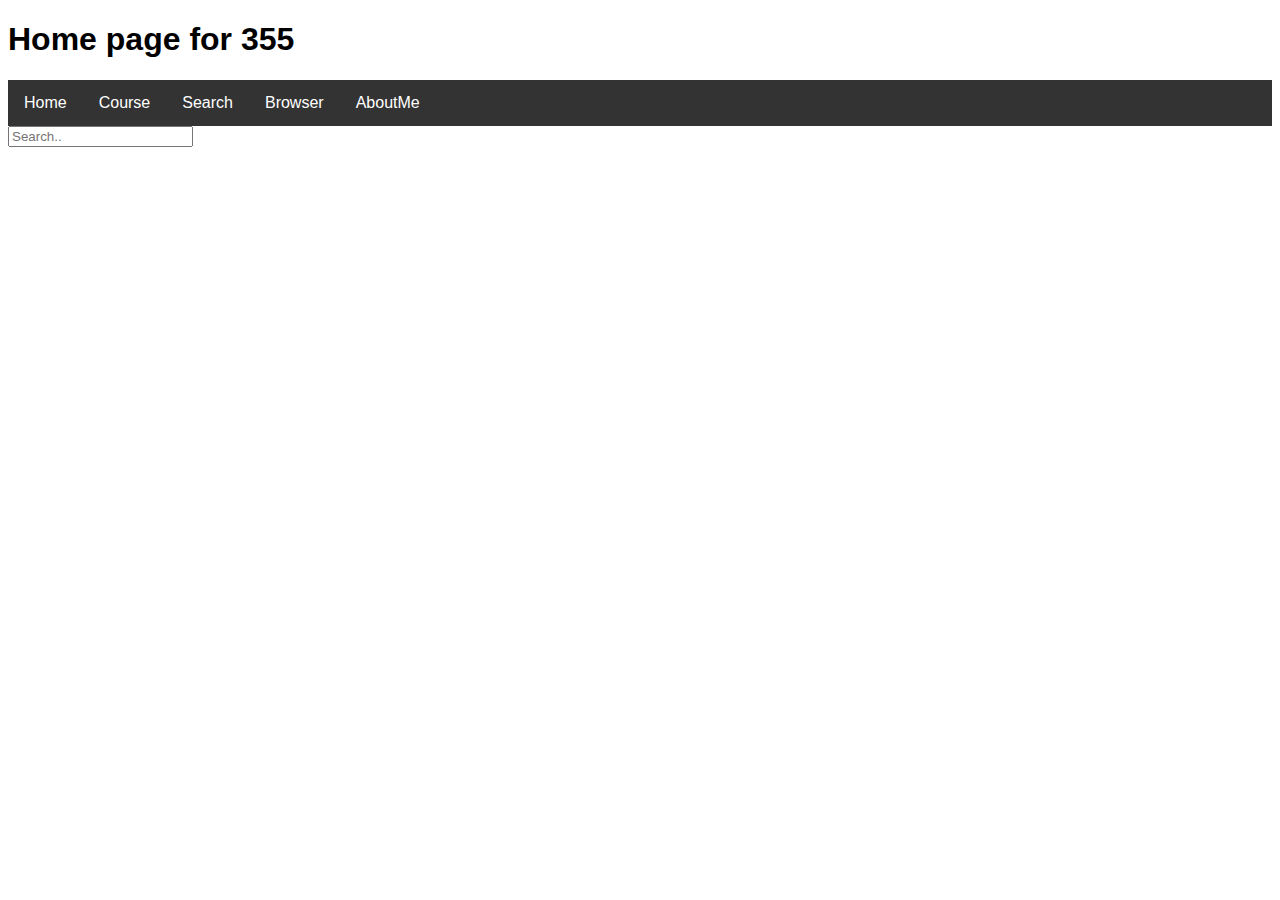
<file: index.html>
<!DOCTYPE html>
<html>
<head>
	<title>Home Page </title>
	<meta name="viewport" content="width=device-width, initial-scale=1.0">
	<link rel="stylesheet" type="text/css" href="index.css">
</head>

<body>
  <h1>Home page for 355 </h1>
<div class="navbar">
  <a href="https://venus.cs.qc.cuny.edu/~ahsa8799/cs355/#home">Home</a>
  <div class="dropdown">
    <button class="dropbtn">Course
      <i class="fa fa-caret-down"></i>
    </button>
    <div class="dropdown-content">
    <a href="https://www.zybooks.com/">Zybook</a>
    <a href="https://drive.google.com/drive/folders/1AsHhIFfQ3yNE_m2z4wswRfKh77K0UH9w">Materials</a>
    <a href="https://www.w3schools.com">W3schools</a>
    <a href="https://www.tophat.com">TopHat</a>
    <a href="https://getbootstrap.com/docs/4.0/components/navs/ ">BootStrap</a>
    </div>

  
</div>
<div class="dropdown">
    <button class="dropbtn">Search
      <i class="fa fa-caret-down"></i>
    </button>
    <div class="dropdown-content">
      <a href="mySearchEngine.html">Search Engine</a>
    </div>
  </div>
<div class="dropdown">
  <button href="javascript:void(0)" class="dropbtn">Browser
      <i class="fa fa-caret-down"></i>
    </button>
    
    <div class="dropdown-content">
      <a href="navigator.html">Navigator</a>
      <a href="window.html">Window</a>
      <a href="screen.html">Screen</a>
      <a href="location.html">Location</a>
      <a href="geolocation.html">Geo Location</a>
    </div>
    
</div>
<div class="dropdown">
  <button class="dropbtn">AboutMe
      <i class="fa fa-caret-down"></i>
    </button>
<div class="dropdown-content">
      <a href="developers.html">Developer</a>
      <a href="contact.html">Contact Us</a>
    </div>
</div>

</div>
<div class="topnav">
  
  <input type="text" placeholder="Search..">
</div>

</body>
</html>
</file>
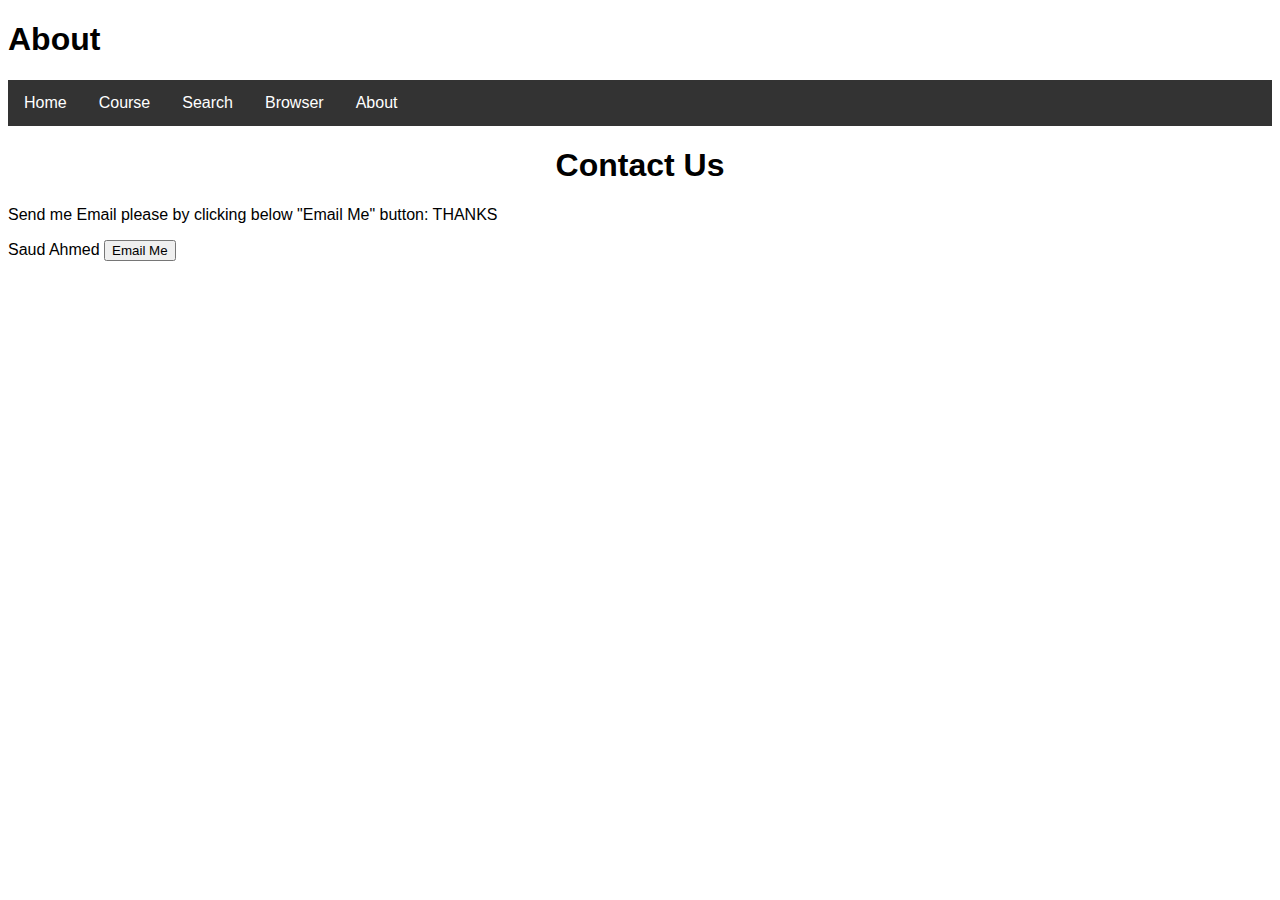
<file: contact.html>
<!DOCTYPE html>
<html>
<head>
	<title> About </title>
	<meta name="viewport" content="width=device-width, initial-scale=1.0">
	<link rel="stylesheet" type="text/css" href="index.css">
</head>

<body>
  <h1> About </h1>
<div class="navbar">
  <a href="https://venus.cs.qc.cuny.edu/~ahsa8799/cs355/#home">Home</a>
  <div class="dropdown">
    <button class="dropbtn">Course
      <i class="fa fa-caret-down"></i>
    </button>
    <div class="dropdown-content">
    <a href="https://www.zybooks.com/">Zybook</a>
    <a href="https://drive.google.com/drive/folders/1AsHhIFfQ3yNE_m2z4wswRfKh77K0UH9w">Materials</a>
    <a href="https://www.w3schools.com">W3schools</a>
    <a href="https://www.tophat.com">TopHat</a>
    <a href="https://getbootstrap.com/docs/4.0/components/navs/ ">BootStrap</a>
    </div>

  
</div>
<div class="dropdown">
    <button class="dropbtn">Search
      <i class="fa fa-caret-down"></i>
    </button>
    <div class="dropdown-content">
      <a href="mySearchEngine.html">Search Engine</a>
    </div>
  </div>
<div class="dropdown">
  <button href="javascript:void(0)" class="dropbtn">Browser
      <i class="fa fa-caret-down"></i>
    </button>
    
    <div class="dropdown-content">
      <a href="navigator.html">Navigator</a>
      <a href="window.html">Window</a>
      <a href="screen.html">Screen</a>
      <a href="location.html">Location</a>
      <a href="geolocation.html">Geo Location</a>
    </div>
    
</div>
<div class="dropdown">
  <button class="dropbtn">About
      <i class="fa fa-caret-down"></i>
    </button>
<div class="dropdown-content">
      <a href="developers.html">Developer</a>
      <a href="contact.html">Contact Us</a>
    </div>
</div>
</div>
<h1 style="text-align: center;"> Contact Us </h1>

<p style="text-align: left;"> Send me Email please by clicking below "Email Me" button: THANKS </p>
<div style="text-align: left;">
<form action="mailto:saudmad07@gmail.com" method="post" enctype="text/plain">

 Saud Ahmed <input type="submit" align= "left"; value="Email Me">

</form>
</div>



</body>
</html>
</file>
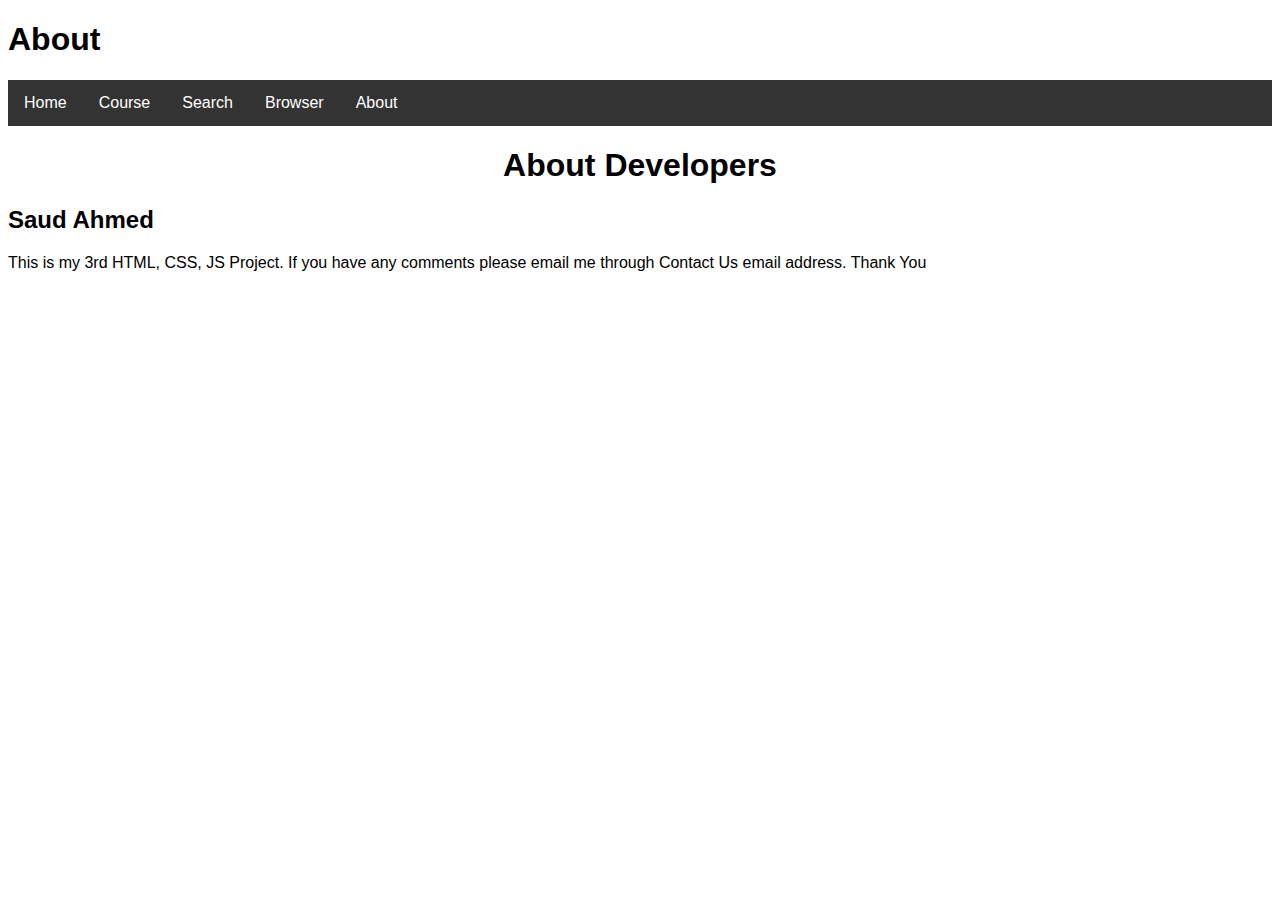
<file: developers.html>
<!DOCTYPE html>
<html>
<head>
	<title> About </title>
	<meta name="viewport" content="width=device-width, initial-scale=1.0">
	<link rel="stylesheet" type="text/css" href="index.css">
</head>

<body>
  <h1>About </h1>
<div class="navbar">
  <a href="https://venus.cs.qc.cuny.edu/~ahsa8799/cs355/#home">Home</a>
  <div class="dropdown">
    <button class="dropbtn">Course
      <i class="fa fa-caret-down"></i>
    </button>
    <div class="dropdown-content">
    <a href="https://www.zybooks.com/">Zybook</a>
    <a href="https://drive.google.com/drive/folders/1AsHhIFfQ3yNE_m2z4wswRfKh77K0UH9w">Materials</a>
    <a href="https://www.w3schools.com">W3schools</a>
    <a href="https://www.tophat.com">TopHat</a>
    <a href="https://getbootstrap.com/docs/4.0/components/navs/ ">BootStrap</a>
    </div>

  
</div>
<div class="dropdown">
    <button class="dropbtn">Search
      <i class="fa fa-caret-down"></i>
    </button>
    <div class="dropdown-content">
      <a href="mySearchEngine.html">Search Engine</a>
    </div>
  </div>
<div class="dropdown">
  <button href="javascript:void(0)" class="dropbtn">Browser
      <i class="fa fa-caret-down"></i>
    </button>
    
    <div class="dropdown-content">
      <a href="navigator.html">Navigator</a>
      <a href="window.html">Window</a>
      <a href="screen.html">Screen</a>
      <a href="developers.html">Location</a>
      <a href="geolocation.html">Geo Location</a>
    </div>
    
</div>
<div class="dropdown">
  <button class="dropbtn">About
      <i class="fa fa-caret-down"></i>
    </button>
<div class="dropdown-content">
      <a href="developers.html">Developer</a>
      <a href="contact.html">Contact Us</a>
    </div>
</div>
</div>
<h1 style="text-align: center;"> About Developers</h1>

<h2 style="text-align: left;">Saud Ahmed</h2>
<p style="text-align: left;">This is my 3rd HTML, CSS, JS Project. If you have any comments please email me through Contact Us email address. Thank You </p>

</body>
</html>
</file>
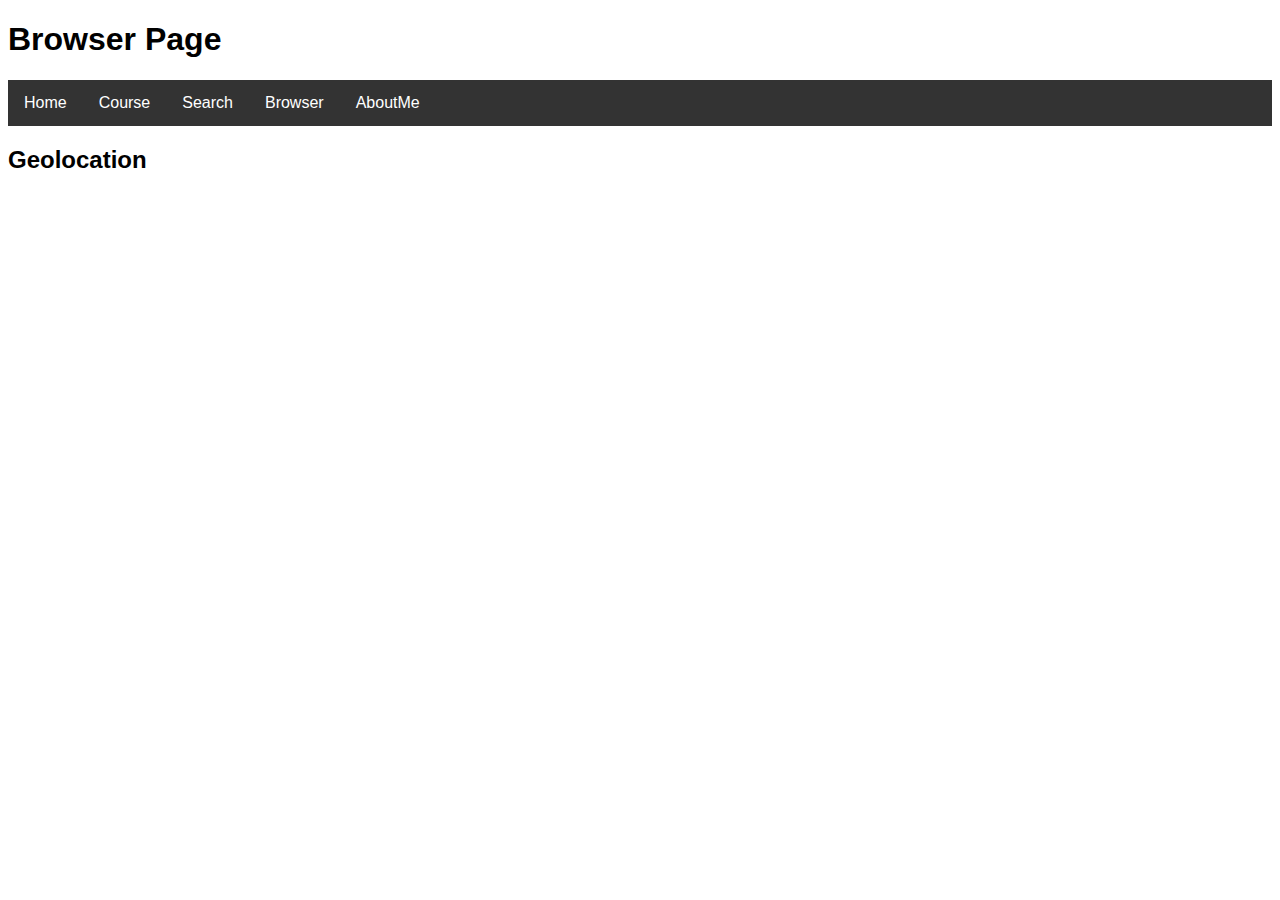
<file: geolocation.html>
<!DOCTYPE html>
<html>
<head>
	<title> Browser</title>
	<meta name="viewport" content="width=device-width, initial-scale=1.0">
	<link rel="stylesheet" type="text/css" href="index.css">
</head>

<body>
  <h1> Browser Page </h1>
<div class="navbar">
  <a href="https://venus.cs.qc.cuny.edu/~ahsa8799/cs355/#home">Home</a>
  <div class="dropdown">
    <button class="dropbtn">Course
      <i class="fa fa-caret-down"></i>
    </button>
    <div class="dropdown-content">
    <a href="https://www.zybooks.com/">Zybook</a>
    <a href="https://drive.google.com/drive/folders/1AsHhIFfQ3yNE_m2z4wswRfKh77K0UH9w">Materials</a>
    <a href="https://www.w3schools.com">W3schools</a>
    <a href="https://www.tophat.com">TopHat</a>
    <a href="https://getbootstrap.com/docs/4.0/components/navs/ ">BootStrap</a>
    </div>

  
</div>
<div class="dropdown">
    <button class="dropbtn">Search
      <i class="fa fa-caret-down"></i>
    </button>
    <div class="dropdown-content">
      <a href="mySearchEngine.html">Search Engine</a>
    </div>
  </div>
<div class="dropdown">
  <button href="javascript:void(0)" class="dropbtn">Browser
      <i class="fa fa-caret-down"></i>
    </button>
    
    <div class="dropdown-content">
      <a href="navigator.html">Navigator</a>
      <a href="window.html">Window</a>
      <a href="screen.html">Screen</a>
      <a href="location.html">Location</a>
      <a href="geolocation.html">Geo Location</a>
    </div>
    
</div>
<div class="dropdown">
  <button class="dropbtn">AboutMe
      <i class="fa fa-caret-down"></i>
    </button>
<div class="dropdown-content">
      <a href="developers.html">Developer</a>
      <a href="contact.html">Contact Us</a>
    </div>
</div>
</div>
<h2 style="text-align: left;"> Geolocation </h2>
 
<h3 id="demo1"></h3>
<script >
var x = document.getElementById("demo1");


if (navigator.geolocation) {
    navigator.geolocation.getCurrentPosition(showPosition);
} else {
    x.innerHTML = "Geolocation is not supported by this browser.";
}

function showPosition(position) {
    x.innerHTML = "Latitude: " + position.coords.latitude +
        "<br>Longitude: " + position.coords.longitude;
}
</script>



</body>
</html>
</file>
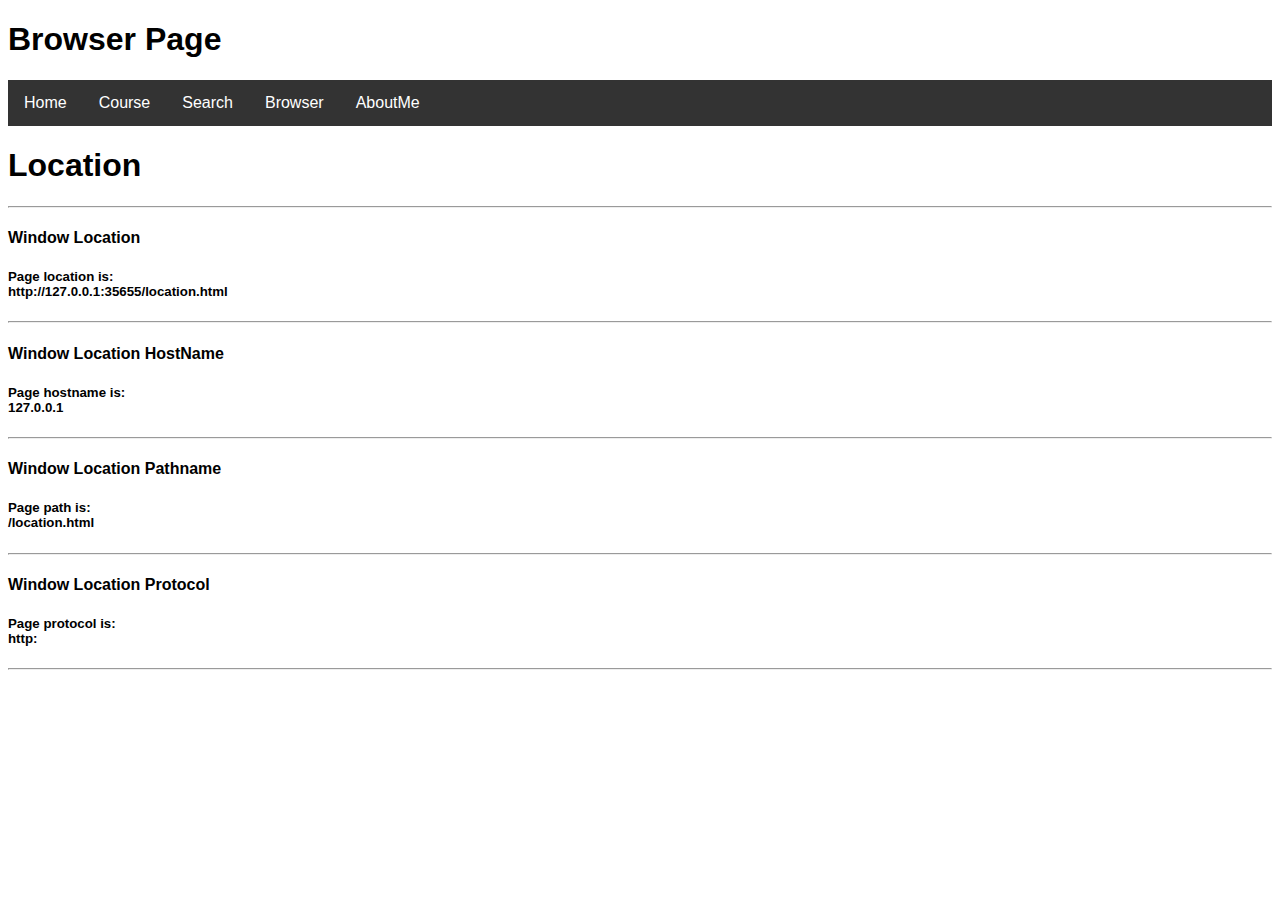
<file: location.html>
<!DOCTYPE html>
<html>
<head>
	<title>Browser Page </title>
	<meta name="viewport" content="width=device-width, initial-scale=1.0">
	<link rel="stylesheet" type="text/css" href="index.css">
</head>

<body>
  <h1>Browser Page </h1>
<div class="navbar">
  <a href="https://venus.cs.qc.cuny.edu/~ahsa8799/cs355/#home">Home</a>
  <div class="dropdown">
    <button class="dropbtn">Course
      <i class="fa fa-caret-down"></i>
    </button>
    <div class="dropdown-content">
    <a href="https://www.zybooks.com/">Zybook</a>
    <a href="https://drive.google.com/drive/folders/1AsHhIFfQ3yNE_m2z4wswRfKh77K0UH9w">Materials</a>
    <a href="https://www.w3schools.com">W3schools</a>
    <a href="https://www.tophat.com">TopHat</a>
    <a href="https://getbootstrap.com/docs/4.0/components/navs/ ">BootStrap</a>
    </div>

  
</div>
<div class="dropdown">
    <button class="dropbtn">Search
      <i class="fa fa-caret-down"></i>
    </button>
    <div class="dropdown-content">
      <a href="mySearchEngine.html">Search Engine</a>
    </div>
  </div>
<div class="dropdown">
  <button href="javascript:void(0)" class="dropbtn">Browser
      <i class="fa fa-caret-down"></i>
    </button>
    
    <div class="dropdown-content">
      <a href="navigator.html">Navigator</a>
      <a href="window.html">Window</a>
      <a href="screen.html">Screen</a>
      <a href="location.html">Location</a>
      <a href="geolocation.html">Geo Location</a>
    </div>
    
</div>
<div class="dropdown">
  <button class="dropbtn">AboutMe
      <i class="fa fa-caret-down"></i>
    </button>
<div class="dropdown-content">
      <a href="developers.html">Developer</a>
      <a href="contact.html">Contact Us</a>
    </div>
</div>
</div>
<h1 style="text-align: left;"> Location </h1>

<hr>

<h4>Window Location </h4>
<h5 id="demo"></h5>

<script>
  document.getElementById("demo").innerHTML =
  "Page location is: </br> " + window.location.href;
</script>

<hr>

<h4>Window Location HostName</h4>
<h5 id="demo2"></h5>

<script>
  document.getElementById("demo2").innerHTML =
  "Page hostname is: </br> " + window.location.hostname;
</script>

<hr>

<h4>Window Location Pathname</h4>
<h5 id="demo3"></h5>

<script>
  document.getElementById("demo3").innerHTML =
  "Page path is: </br> " + window.location.pathname;
</script>

<hr>

<h4>Window Location Protocol</h4>
<h5 id="demo4"></h5>

<script src="./js/location.js"></script>


<hr>
</body>
</html>
</file>
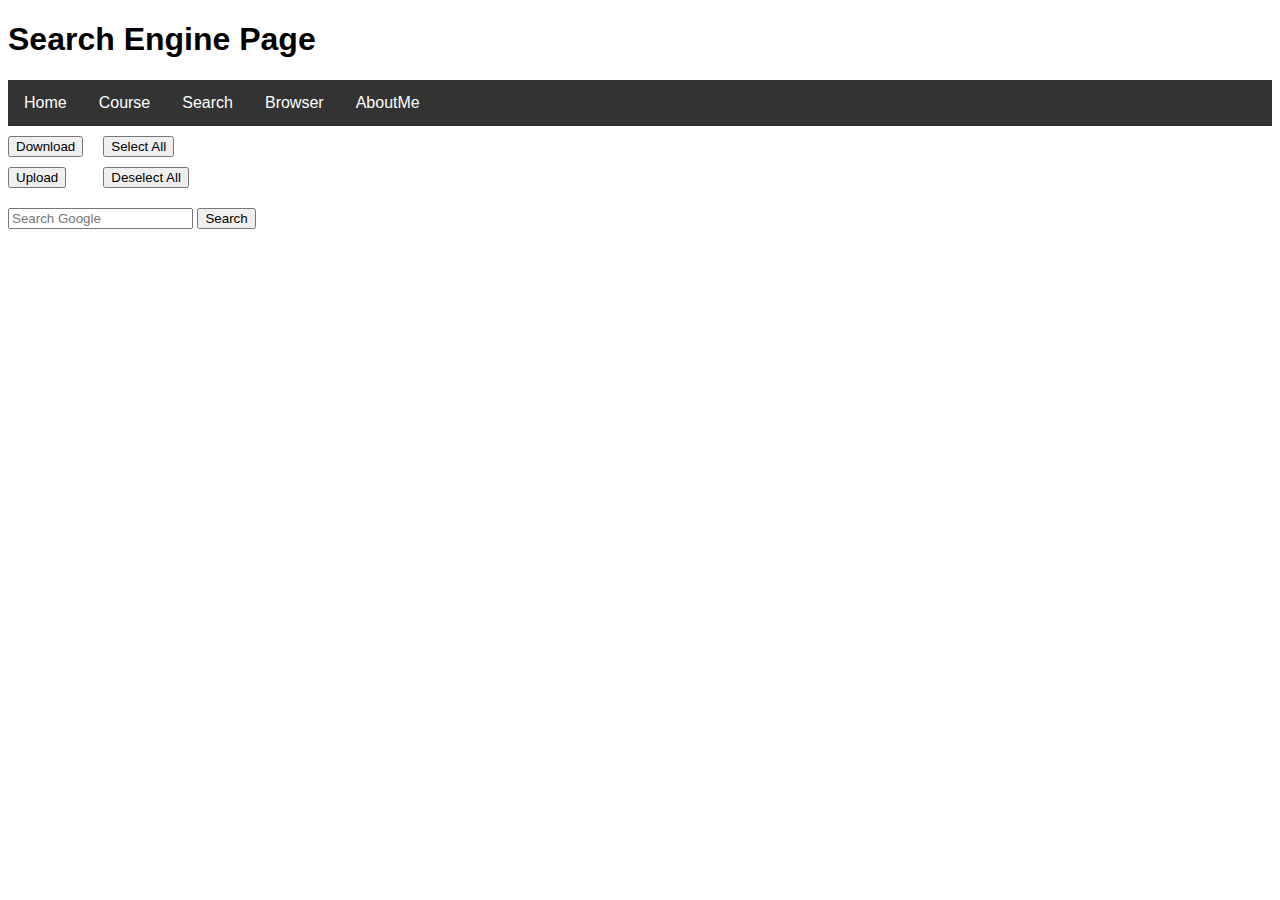
<file: mySearchEngine.html>
<!DOCTYPE html>
<html>

<head>
  <title> Search Engine Page </title>
  <meta name="viewport" content="width=device-width, initial-scale=1.0">
  <link rel="stylesheet" type="text/css" href="index.css">
</head>

<body>
  <h1> Search Engine Page </h1>
  <div class="navbar">
    <a href="https://venus.cs.qc.cuny.edu/~ahsa8799/cs355/#home">Home</a>
    <div class="dropdown">
      <button class="dropbtn">Course
        <i class="fa fa-caret-down"></i>
      </button>
      <div class="dropdown-content">
        <a href="https://www.zybooks.com/">Zybook</a>
        <a href="https://drive.google.com/drive/folders/1AsHhIFfQ3yNE_m2z4wswRfKh77K0UH9w">Materials</a>
        <a href="https://www.w3schools.com">W3schools</a>
        <a href="https://www.tophat.com">TopHat</a>
        <a href="https://getbootstrap.com/docs/4.0/components/navs/ ">BootStrap</a>
      </div>


    </div>
    <div class="dropdown">
      <button class="dropbtn">Search
        <i class="fa fa-caret-down"></i>
      </button>
      <div class="dropdown-content">
        <a href="mySearchEngine.html">Search Engine</a>
      </div>
    </div>
    <div class="dropdown">
      <button href="javascript:void(0)" class="dropbtn">Browser
        <i class="fa fa-caret-down"></i>
      </button>

      <div class="dropdown-content">
        <a href="navigator.html">Navigator</a>
        <a href="window.html">Window</a>
        <a href="screen.html">Screen</a>
        <a href="developers.html">Location</a>
        <a href="geolocation.html">Geo Location</a>
      </div>

    </div>
    <div class="dropdown">
      <button class="dropbtn">AboutMe
        <i class="fa fa-caret-down"></i>
      </button>
      <div class="dropdown-content">
        <a href="developers.html">Developer</a>
        <a href="contact.html">Contact Us</a>
      </div>
    </div>
  </div>

  <div>
    <div style="margin-top:10px; margin-bottom:10px;">
      <button type="button" onclick="selectAll()" style="margin-left:20px;">Select All</button>
      <div class="dropdown">
        <button type="button" id="dropdownMenuButton" data-toggle="dropdown" aria-haspopup="true"
          aria-expanded="false">Download</button>
        <div class="dropdown-content" aria-labelledby="dropdownMenuButton">
          <a onclick="downloadCSV()">CSV</a>
          <a onclick="downloadJSON()">JSON</a>
          <a onclick="downloadXML()">XML</a>
        </div>
      </div>
    </div>

    <div style="margin-bottom:20px;">
      <button type="button" onclick="unselectAll()" style="margin-left:37px;">Deselect All</button>
      <div class="dropdown">
        <button type="button" id="dropdownMenuButton" data-toggle="dropdown" aria-haspopup="true"
          aria-expanded="false">Upload</button>
        <div class="dropdown-content" aria-labelledby="dropdownMenuButton">
          <a onclick="document.getElementById('uploadCSV').click()">Upload CSV</a>
          <a onclick="document.getElementById('uploadJSON').click()">Upload JSON</a>
          <a onclick="document.getElementById('uploadXML').click()">Upload XML</a>
        </div>
      </div>
    </div>

    <div class="list-group list-group-horizontal" style="margin-bottom:20px;">
      <form class="form-inline my-2 my-lg-0">
        <input class="form-control mr-sm-2" id="search" placeholder="Search Google" aria-label="Search">
        <button class="btn btn-outline-secondary my-2 my-sm-0 active" onclick="Search(); return false;">Search</button>
      </form>
    </div>

    <div id="results"></div>

    <input id="uploadCSV" accept=".csv" type="file" name="name" style="display: none;" />
    <input id="uploadJSON" accept=".json" type="file" name="name" style="display: none;" />
    <input id="uploadXML" accept=".xml" type="file" name="name" style="display: none;" />

  </div>

  <script>
    function selectAll() {
      var results = document.querySelector("div#results").querySelectorAll("input.form-check-input");
      for (var i = 0; i < results.length; i++) {
        results[i].checked = true;
      }
    }

    function unselectAll() {
      var results = document.querySelector("div#results").querySelectorAll("input.form-check-input");
      for (var i = 0; i < results.length; i++) {
        results[i].checked = false;
      }
    }

    function init(response) {
      for (var i = 0; i < response.items.length; i++) {
        addResult(response.items[i].title, response.items[i].displayLink, response.items[i].snippet);
      }
    }

    function Search() {
      var query = document.getElementById("search").value;
      var searchAPI = document.createElement('script');
      searchAPI.src =
        `https://www.googleapis.com/customsearch/v1?key=${"AIzaSyAiVy5DTnrTsY4GP8ePSLbW-V-EPoKuHYA"}&cx=${"008020670299074427894:wokswdbkybg"}&q=` +
        query + '&callback=init';
      document.getElementsByTagName('head')[0].appendChild(searchAPI);
    }

    function downloadJSON() {
      var filename = prompt("Please name the file", "JSON_Results");
      var json = {
        "Result": []
      }
      var checkedResults = document.querySelector("div#results").querySelectorAll("input.form-check-input");
      for (var i = 0; i < checkedResults.length; i++) {
        if (checkedResults[i].checked && checkedResults[i].nextSibling.querySelector("#url").textContent !=
          "undefined") {
          json["Result"].push({
            "title": checkedResults[i].nextSibling.querySelector("#title").textContent,
            "url": checkedResults[i].nextSibling.querySelector("#url").textContent,
            "description": checkedResults[i].nextSibling.querySelector("#description").textContent
          });
        }
      }
      var dataStr = "data:text/json;charset=utf-8," + encodeURIComponent(JSON.stringify(json));
      var downloadAnchorNode = document.createElement('a');
      downloadAnchorNode.setAttribute("href", dataStr);
      downloadAnchorNode.setAttribute("download", filename + ".json");
      document.body.appendChild(downloadAnchorNode);
      downloadAnchorNode.click();
      downloadAnchorNode.remove();
    }

    function downloadCSV() {
      var filename = prompt("Please name the file", "CSV_Results");
      var csv = "data:text/csv;charset=utf-8,";
      var checkedResults = document.querySelector("div#results").querySelectorAll("input.form-check-input");
      for (var i = 0; i < checkedResults.length; i++) {
        if (checkedResults[i].checked && checkedResults[i].nextSibling.querySelector("#url").textContent !=
          "undefined") {
          csv = csv + checkedResults[i].nextSibling.querySelector("#title").textContent.replace(/\n/g, " ").replace(
              /,/g, "-") + "," + checkedResults[i].nextSibling.querySelector("#url").textContent.replace(/\n/g, " ")
            .replace(/,/g, "-") + "," + checkedResults[i].nextSibling.querySelector("#description").textContent.replace(
              /\n/g, " ").replace(/,/g, "-") + '\n';
        }
      }
      csv = encodeURI(csv);
      var link = document.createElement('a');
      link.setAttribute('href', csv);
      link.setAttribute('download', filename + ".csv");
      link.click();
    }

    function downloadXML() {
      var filename = prompt("Please name the file", "XML_Results");
      var xml = "<?xml version='1.0' encoding='UTF-8'?>\n<results>"
      var checkedResults = document.querySelector("div#results").querySelectorAll("input.form-check-input");
      for (var i = 0; i < checkedResults.length; i++) {
        if (checkedResults[i].checked && checkedResults[i].nextSibling.querySelector("#url").textContent !=
          "undefined") {
          xml = xml + "\n   <result>\n      <title>" + checkedResults[i].nextSibling.querySelector("#title")
            .textContent + "</title>\n      <url>" + checkedResults[i].nextSibling.querySelector("#url").textContent +
            "</url>\n      <description>" + checkedResults[i].nextSibling.querySelector("#description").textContent +
            "</description>\n   </result>";
        }
      }
      xml = xml + "\n</results>"
      console.log(xml);
      var bb = new Blob([xml], {
        type: 'text/plain'
      });
      var link = document.createElement('a');
      link.setAttribute('href', window.URL.createObjectURL(bb));
      link.setAttribute('download', filename + ".xml");
      link.click();
    }

    function addResult(title, url, description) {
      console.log(url);
      var string =
        "<div class='container p-2 my-2' id='result' style='border: 1px solid #007bff!important;margin-bottom:.25rem!important;'><div class='form-check'><input class='form-check-input' type='checkbox' value='' id='defaultCheck1'><label class='form-check-label list-group' for='defaultCheck1'><a id='title' target='_blank' href='http://" +
        url + "' style='color:blue;'>" + title + "</a></br><a id='url' target='_blank' href='http://" + url +
        "' style='color:blue;margin-left:20px;'>" + url +
        "</a><p id='description' style='margin-left:20px;'>" + description + "</p></label></div></div>";
      var results = document.getElementById("results");
      var newResult = document.createElement("div");
      newResult.innerHTML = string;
      results.appendChild(newResult);
    }

    (function () {
      function onChange(event) {
        var reader = new FileReader();
        reader.onload = onReaderLoad;
        reader.readAsText(event.target.files[0]);
      }

      function onReaderLoad(event) {
        var obj = JSON.parse(event.target.result);
        for (var i = 0; i < obj.Result.length; i++) {
          addResult(obj.Result[i].title, obj.Result[i].url, obj.Result[i].description);
        }
      }
      document.getElementById('uploadJSON').addEventListener('change', onChange);
    }());

    (function () {
      function onChange(event) {
        var reader = new FileReader();
        reader.onload = onReaderLoad;
        reader.readAsText(event.target.files[0]);
      }

      function onReaderLoad(event) {
        var results = event.target.result.split("\n");
        for (var i = 0; i < results.length - 1; i++) {
          var r = results[i].split(",");
          addResult(r[0], r[1], r[2]);
        }
      }
      document.getElementById('uploadCSV').addEventListener('change', onChange);
    }());

    (function () {
      function onChange(event) {
        var reader = new FileReader();
        reader.onload = onReaderLoad;
        reader.readAsText(event.target.files[0]);
      }

      function onReaderLoad(event) {
        parser = new DOMParser();
        xmlDoc = parser.parseFromString(event.target.result, "text/xml");
        results = xmlDoc.getElementsByTagName("result");
        for (var i = 0; i < results.length; i++) {
          addResult(results[i].getElementsByTagName("title")[0].textContent, results[i].getElementsByTagName("url")[0]
            .textContent, results[i].getElementsByTagName("description")[0].textContent);
        }
      }
      document.getElementById('uploadXML').addEventListener('change', onChange);
    }());
  </script>

</body>

</html>
</file>
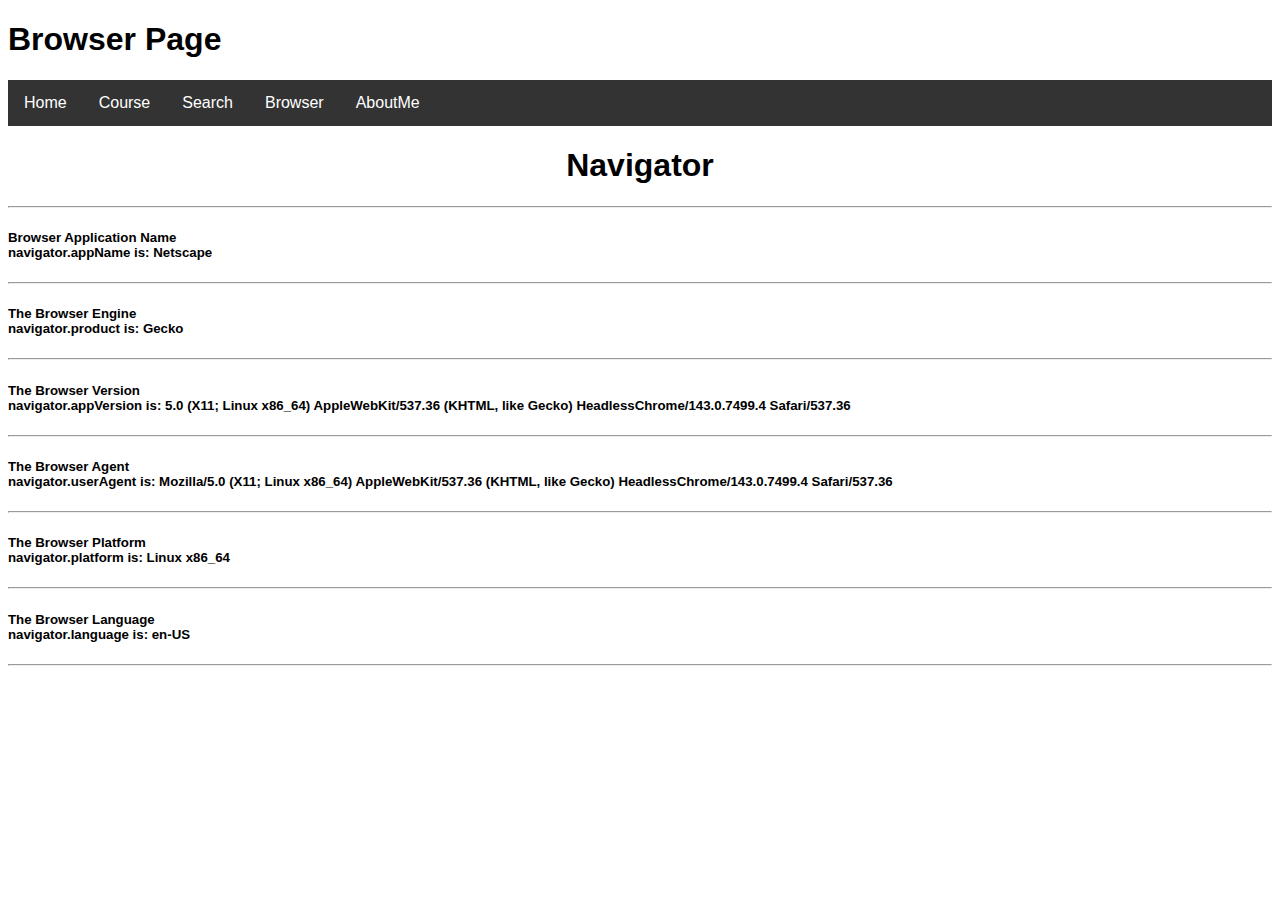
<file: navigator.html>
<!DOCTYPE html>
<html>
<head>
	<title> Browser Page </title>
	<meta name="viewport" content="width=device-width, initial-scale=1.0">
	<link rel="stylesheet" type="text/css" href="index.css">
</head>

<body>
  <h1>Browser Page </h1>
<div class="navbar">
  <a href="https://venus.cs.qc.cuny.edu/~ahsa8799/cs355/#home">Home</a>
  <div class="dropdown">
    <button class="dropbtn">Course
      <i class="fa fa-caret-down"></i>
    </button>
    <div class="dropdown-content">
    <a href="https://www.zybooks.com/">Zybook</a>
    <a href="https://drive.google.com/drive/folders/1AsHhIFfQ3yNE_m2z4wswRfKh77K0UH9w">Materials</a>
    <a href="https://www.w3schools.com">W3schools</a>
    <a href="https://www.tophat.com">TopHat</a>
    <a href="https://getbootstrap.com/docs/4.0/components/navs/ ">BootStrap</a>
    </div>

  
</div>
<div class="dropdown">
    <button class="dropbtn">Search
      <i class="fa fa-caret-down"></i>
    </button>
    <div class="dropdown-content">
      <a href="mySearchEngine.html">Search Engine</a>
    </div>
  </div>
<div class="dropdown">
  <button href="javascript:void(0)" class="dropbtn">Browser
      <i class="fa fa-caret-down"></i>
    </button>
    
    <div class="dropdown-content">
      <a href="navigator.html">Navigator</a>
      <a href="window.html">Window</a>
      <a href="screen.html">Screen</a>
      <a href="location.html">Location</a>
      <a href="geolocation.html">Geo Location</a>
    </div>
    
</div>
<div class="dropdown">
  <button class="dropbtn">AboutMe
      <i class="fa fa-caret-down"></i>
    </button>
<div class="dropdown-content">
      <a href="developers.html">Developer</a>
      <a href="contact.html">Contact Us</a>
    </div>
</div>
</div>
<h1 style="text-align: center;"> Navigator</h1>

<hr>

<h2>  </h2>

<h5 id="demo"></h5>

<script>
document.getElementById("demo").innerHTML = 
"Browser Application Name <br>navigator.appName is: " + navigator.appName;
</script>

<hr>

<h2></h2>

<h5 id="demo2"></h5>

<script>
document.getElementById("demo2").innerHTML =
"The Browser Engine <br> navigator.product is: " + navigator.product;
</script>

<hr>

<h5 id="demo3"></h5>

<script>
document.getElementById("demo3").innerHTML =  
"The Browser Version <br> navigator.appVersion is: " + navigator.appVersion;
</script>

<hr>

<h5 id="demo4"></h5>

<script>
  document.getElementById("demo4").innerHTML = 
  "The Browser Agent <br> navigator.userAgent is: " + navigator.userAgent;
</script>

<hr>

<h5 id="demo5"></h5>

<script>
document.getElementById("demo5").innerHTML = 
"The Browser Platform <br> navigator.platform is: " + navigator.platform;
</script>

<hr>

<h5 id="demo6"></h5>

<script>
document.getElementById("demo6").innerHTML = 
"The Browser Language <br> navigator.language is: " + navigator.language;
</script>

<hr>

</body>
</html>
</file>
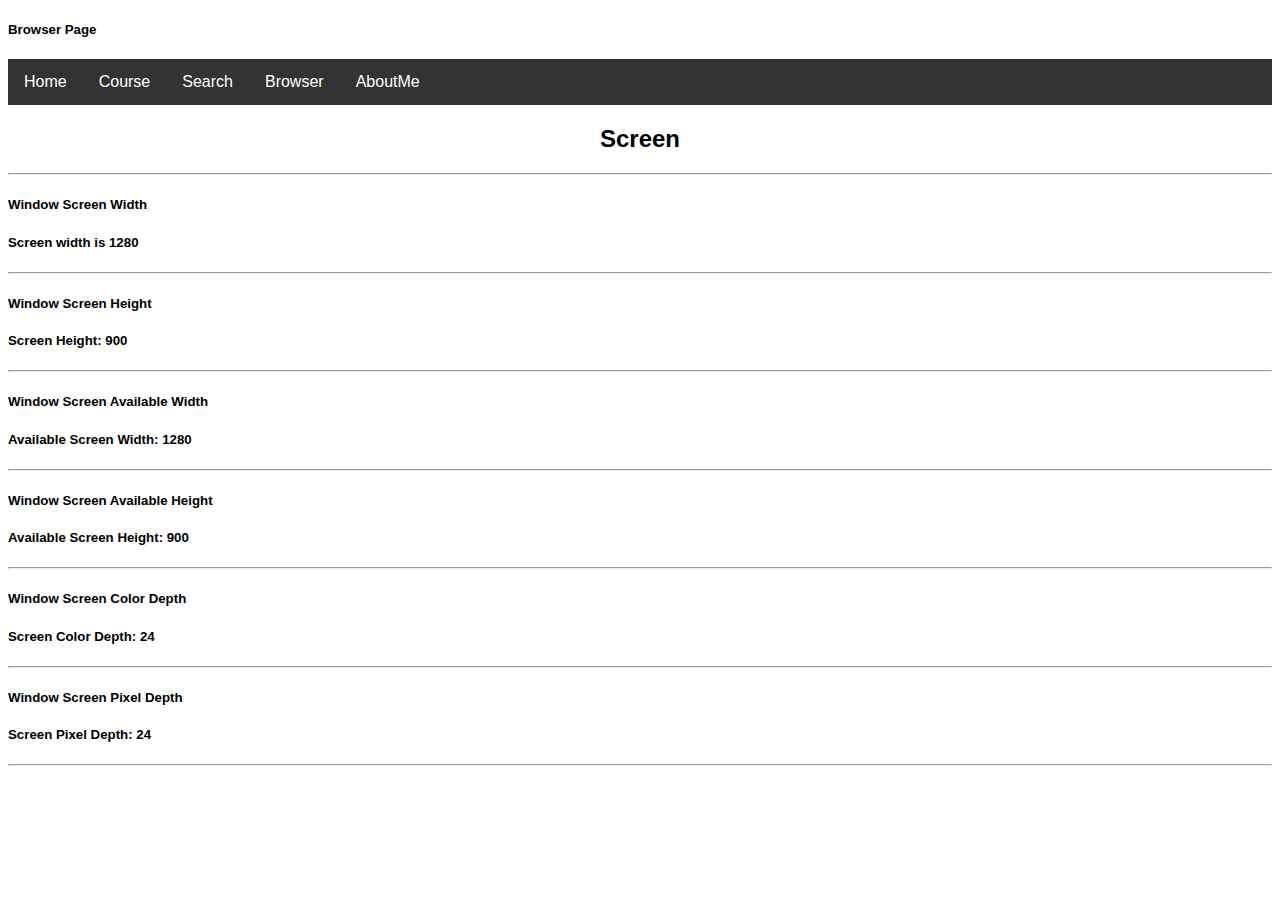
<file: screen.html>
<!DOCTYPE html>
<html>
<head>
	<title>Browser Page </title>
	<meta name="viewport" content="width=device-width, initial-scale=1.0">
	<link rel="stylesheet" type="text/css" href="index.css">
</head>

<body>
  <h5>Browser Page </h5>
<div class="navbar">
  <a href="https://venus.cs.qc.cuny.edu/~ahsa8799/cs355/#home">Home</a>
  <div class="dropdown">
    <button class="dropbtn">Course
      <i class="fa fa-caret-down"></i>
    </button>
    <div class="dropdown-content">
    <a href="https://www.zybooks.com/">Zybook</a>
    <a href="https://drive.google.com/drive/folders/1AsHhIFfQ3yNE_m2z4wswRfKh77K0UH9w">aterials</a>
    <a href="https://www.w3schools.com">W3schools</a>
    <a href="https://www.tophat.com">TopHat</a>
    <a href="https://getbootstrap.com/docs/4.0/components/navs/ ">BootStrap</a>
    </div>

  
</div>
<div class="dropdown">
    <button class="dropbtn">Search
      <i class="fa fa-caret-down"></i>
    </button>
    <div class="dropdown-content">
      <a href="mySearchEngine.html">Search Engine</a>
    </div>
  </div>
<div class="dropdown">
  <button href="javascript:void(0)" class="dropbtn">Browser
      <i class="fa fa-caret-down"></i>
    </button>
    
    <div class="dropdown-content">
      <a href="navigator.html">Navigator</a>
      <a href="window.html">Window</a>
      <a href="screen.html">Screen</a>
      <a href="location.html">Location</a>
      <a href="geolocation.html">Geo Location</a>
    </div>
    
</div>
<div class="dropdown">
  <button class="dropbtn">AboutMe
      <i class="fa fa-caret-down"></i>
    </button>
<div class="dropdown-content">
      <a href="developers.html">Developer</a>
      <a href="contact.html">Contact Us</a>
    </div>
</div>
</div>
<h2 style="text-align: center;"> Screen</h2>

<hr>

<h5> Window Screen Width </h5>

<h5 id="demo"></h5>

<script>
document.getElementById("demo").innerHTML = 
"Screen width is " + screen.width;
</script>

<hr>

<h5> Window Screen Height </h5>

<h5 id="demo2"></h5>

<script>
document.getElementById("demo2").innerHTML =
"Screen Height: " + screen.height;
</script>

<hr>

<h5> Window Screen Available Width </h5>

<h5 id="demo3"></h5>

<script>
document.getElementById("demo3").innerHTML =
"Available Screen Width: " + screen.availWidth;
</script>

<hr>

<h5> Window Screen Available Height </h5>

<h5 id="demo4"></h5>

<script>
document.getElementById("demo4").innerHTML =
"Available Screen Height: " + screen.availHeight;
</script>

<hr>

<h5> Window Screen Color Depth </h5>

<h5 id="demo5"></h5>

<script>
document.getElementById("demo5").innerHTML = 
"Screen Color Depth: " + screen.colorDepth;
</script>

<hr>

<h5> Window Screen Pixel Depth </h5>

<h5 id="demo6"></h5>

<script>
document.getElementById("demo6").innerHTML =
"Screen Pixel Depth: " + screen.pixelDepth;
</script>

<hr>

</body>
</html>
</file>
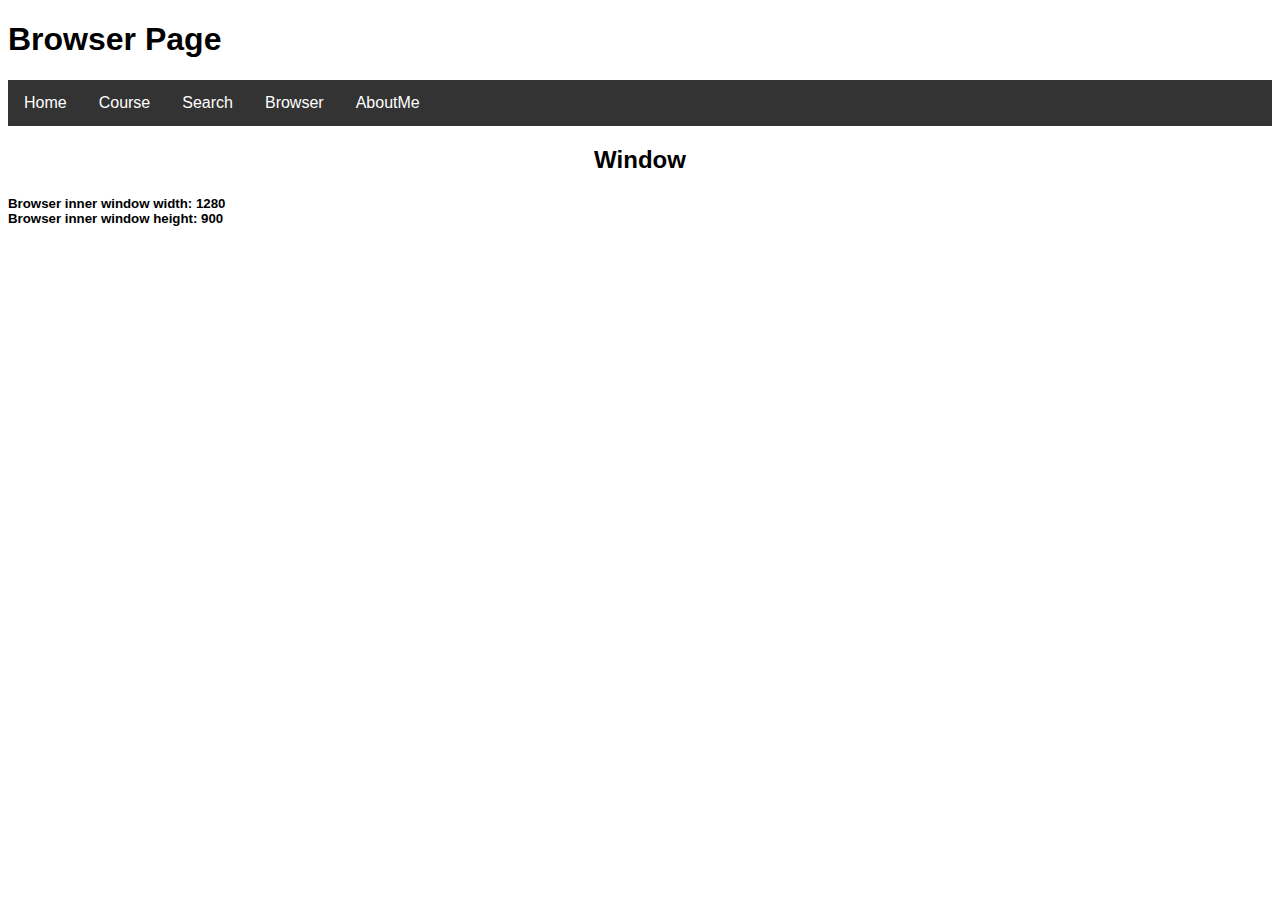
<file: window.html>
<!DOCTYPE html>
<html>
<head>
	<title>Browser Page </title>
	<meta name="viewport" content="width=device-width, initial-scale=1.0">
	<link rel="stylesheet" type="text/css" href="index.css">
</head>

<body>
  <h1> Browser Page </h1>
<div class="navbar">
  <a href="https://venus.cs.qc.cuny.edu/~ahsa8799/cs355/#home">Home</a>
  <div class="dropdown">
    <button class="dropbtn">Course
      <i class="fa fa-caret-down"></i>
    </button>
    <div class="dropdown-content">
    <a href="https://www.zybooks.com/">Zybook</a>
    <a href="https://drive.google.com/drive/folders/1AsHhIFfQ3yNE_m2z4wswRfKh77K0UH9w">Materials</a>
    <a href="https://www.w3schools.com">W3schools</a>
    <a href="https://www.tophat.com">TopHat</a>
    <a href="https://getbootstrap.com/docs/4.0/components/navs/ ">BootStrap</a>
    </div>

  
</div>
<div class="dropdown">
    <button class="dropbtn">Search
      <i class="fa fa-caret-down"></i>
    </button>
    <div class="dropdown-content">
      <a href="mySearchEngine.html">Search Engine</a>
    </div>
  </div>
<div class="dropdown">
  <button href="javascript:void(0)" class="dropbtn">Browser
      <i class="fa fa-caret-down"></i>
    </button>
    
    <div class="dropdown-content">
      <a href="navigator.html">Navigator</a>
      <a href="window.html">Window</a>
      <a href="screen.html">Screen</a>
      <a href="location.html">Location</a>
      <a href="geolocation.html">Geo Location</a>
    </div>
    
</div>
<div class="dropdown">
  <button class="dropbtn">AboutMe
      <i class="fa fa-caret-down"></i>
    </button>
<div class="dropdown-content">
      <a href="introduction.html">Developer</a>
      <a href="contact.html">Contact Us</a>
    </div>
</div>
</div>
<h2 style="text-align: center;"> Window</h1>

<h5 id="demo"></h5>

<script>
var w = window.innerWidth
|| document.documentElement.clientWidth
|| document.body.clientWidth;

var h = window.innerHeight
|| document.documentElement.clientHeight
|| document.body.clientHeight;

var x = document.getElementById("demo");
x.innerHTML = "Browser inner window width: " + w + "</br> Browser inner window height: " + h;
</script>


</body>
</html>
</file>
<file: index.css>
body {
  font-family: Arial, Helvetica, sans-serif;
}

.navbar {
  overflow: hidden;
  background-color: #333;
}

.navbar a {
  float: left;
  font-size: 16px;
  color: white;
  text-align: center;
  padding: 14px 16px;
  text-decoration: none;
}

.dropdown {
  float: left;
  overflow: hidden;
}

.dropdown .dropbtn {
  font-size: 16px;
  border: none;
  outline: none;
  color: white;
  padding: 14px 16px;
  background-color: inherit;
  font-family: inherit;
  margin: 0;
}

.navbar a:hover,
.dropdown:hover .dropbtn {
  background-color: red;
}

.dropdown-content {
  display: none;
  position: absolute;
  background-color: #f9f9f9;
  min-width: 160px;
  box-shadow: 0px 8px 16px 0px rgba(0, 0, 0, 0.2);
  z-index: 1;
}

.dropdown-content a {
  float: none;
  color: black;
  padding: 12px 16px;
  text-decoration: none;
  display: block;
  text-align: left;
}

.dropdown-content a:hover {
  background-color: #ddd;
}

.dropdown:hover .dropdown-content {
  display: block;
}

.form-check-input {
	float: left-side;
	
	
}
</file>
